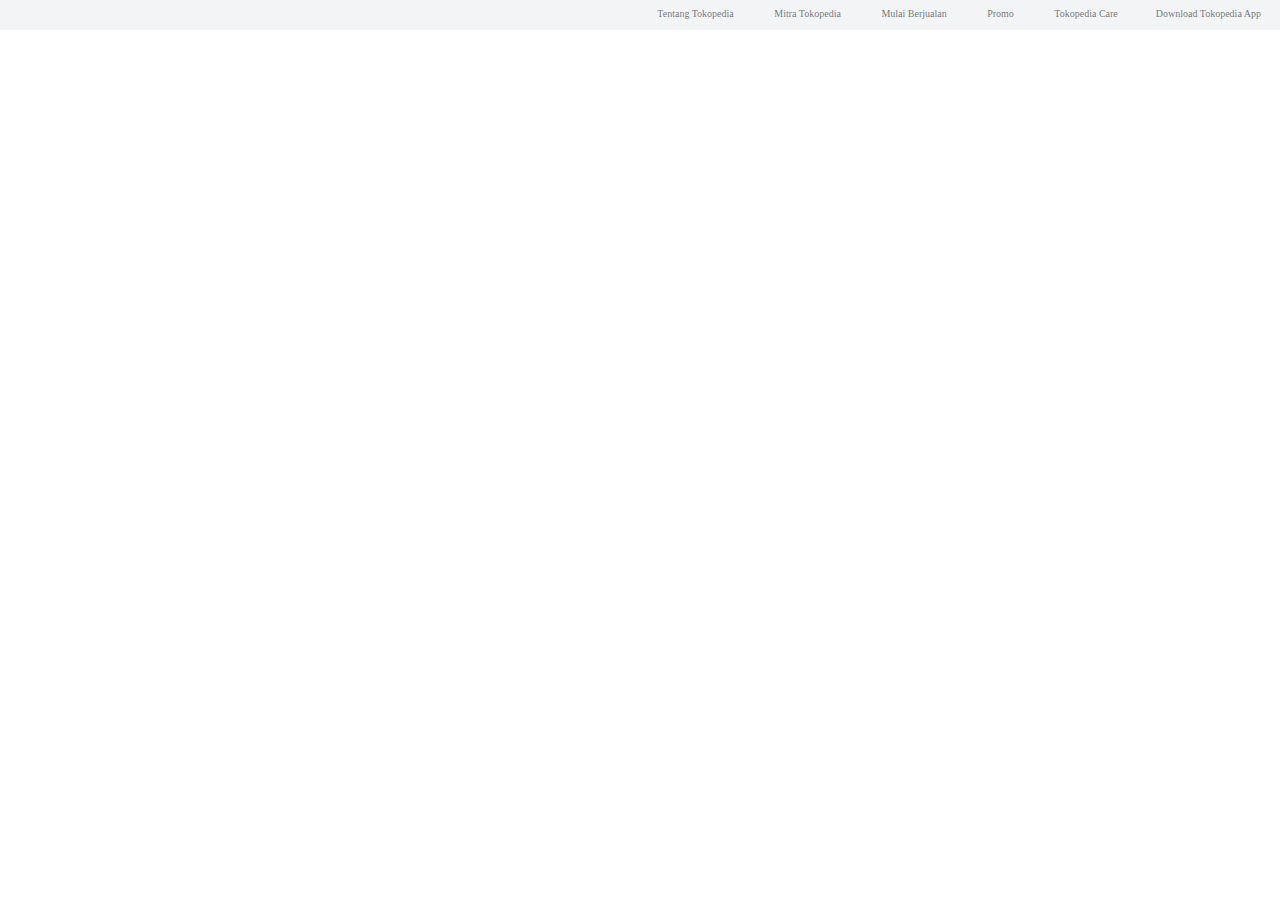
<file: practice/pages/index.html>
<!DOCTYPE html>
<html lang="en">
<head>
    <meta charset="UTF-8">
    <meta name="viewport" content="width=device-width, initial-scale=1.0">
    <link rel="stylesheet" href="/practice/css/index.css">
    <title>Situs Jual Beli Online Terlengkap, Mudah & Aman</title>
</head>
<body>
    <header>
        <div>
            <div>
                <ul>
                <li><a href="b">Download Tokopedia App</a></li>
                </ul>
            <ul>
                
                <li><a href="a">Tentang Tokopedia</a></li>
                <li><a href="a">Mitra Tokopedia</a></li>
                <li><a href="a">Mulai Berjualan</a></li>
                <li><a href="a">Promo</a></li>
                <li><a href="a">Tokopedia Care</a></li>
            </ul>
           </div>
        </div>
    </header>
    
</body>
</html>
</file>
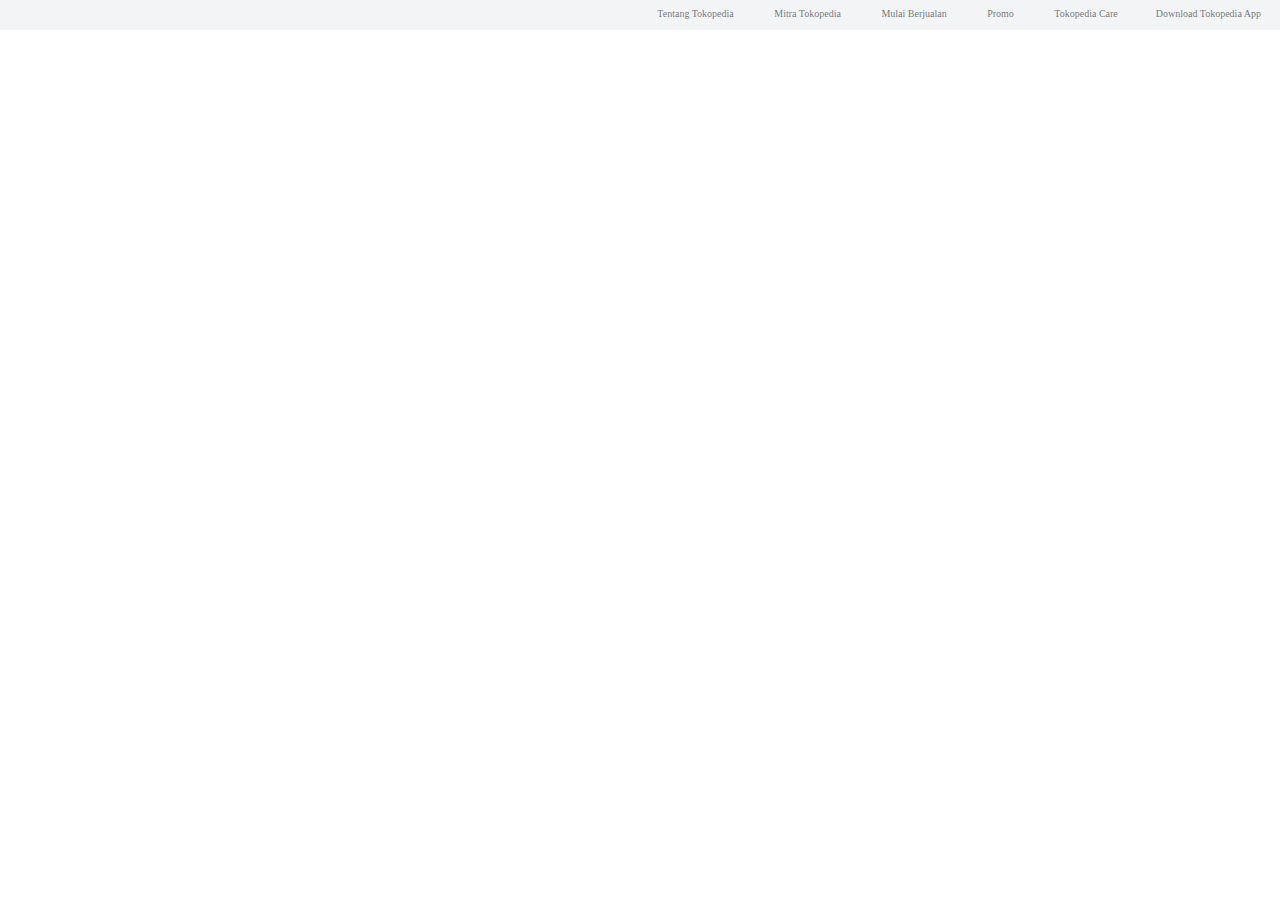
<file: Tokopedia/pages/index.html>
<!DOCTYPE html>
<html lang="en">
<head>
    <meta charset="UTF-8">
    <meta name="viewport" content="width=device-width, initial-scale=1.0">
    <link rel="stylesheet" href="../css/index.css">
    <title>Situs Jual Beli Online Terlengkap, Mudah & Aman</title>
</head>
<body>
    <header>
        <div>
            <div>
                <ul>
                <li><a href="#">Download Tokopedia App</a></li>
                </ul>
            <ul>
                
                <li><a href="#">Tentang Tokopedia</a></li>
                <li><a href="#">Mitra Tokopedia</a></li>
                <li><a href="#">Mulai Berjualan</a></li>
                <li><a href="#">Promo</a></li>
                <li><a href="#">Tokopedia Care</a></li>
            </ul>
           </div>
        </div>
    </header>
    
</body>
</html>
</file>
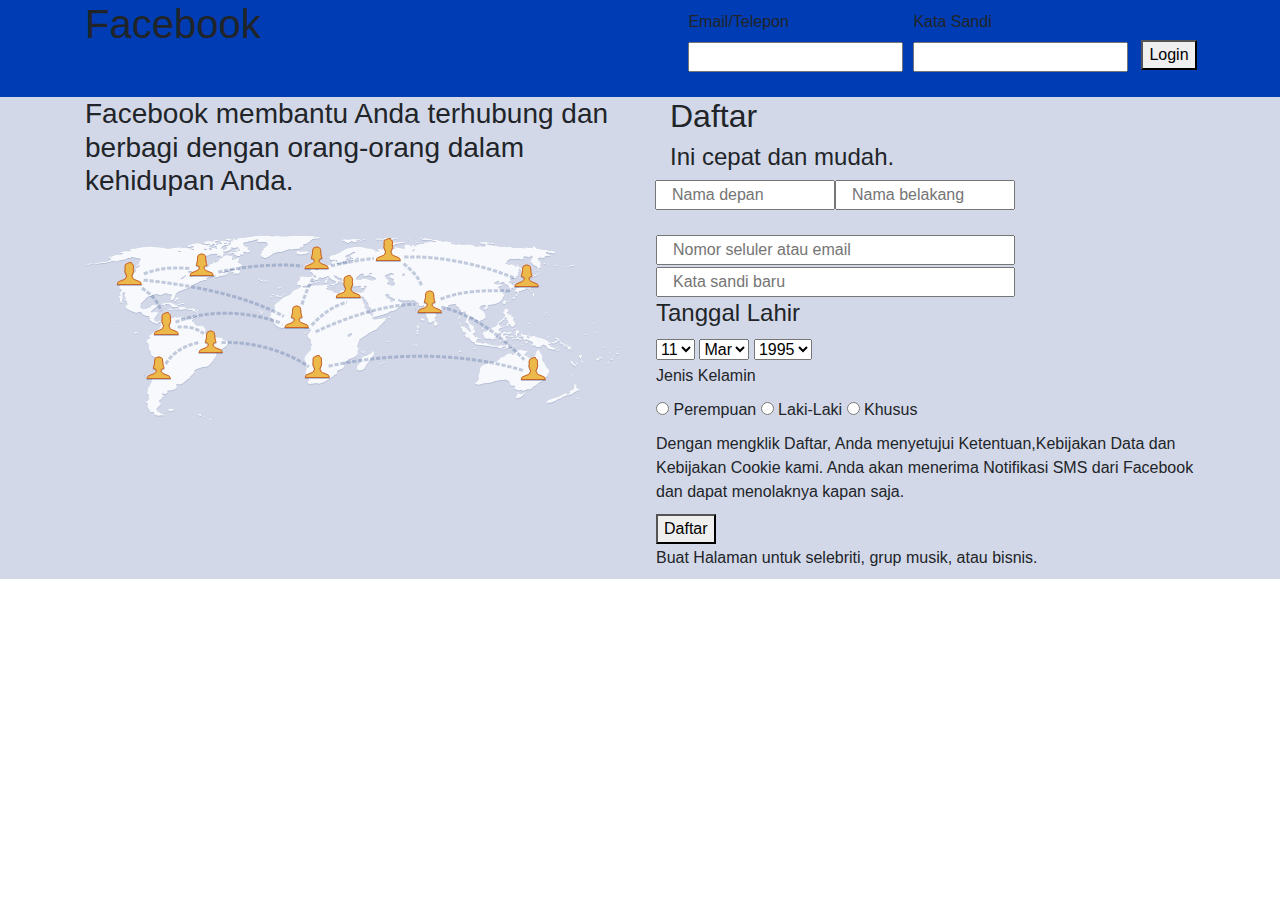
<file: Facebook/pages/tugas2.html>
<!doctype html>
<html lang="en">
  <head>
    <!-- Required meta tags -->
    <meta charset="utf-8">
    <meta name="viewport" content="width=device-width, initial-scale=1, shrink-to-fit=no">
    <link rel="stylesheet" href="../css/tugas2.css">

    <!-- Bootstrap CSS -->
    <link rel="stylesheet" href="https://stackpath.bootstrapcdn.com/bootstrap/4.3.1/css/bootstrap.min.css" integrity="sha384-ggOyR0iXCbMQv3Xipma34MD+dH/1fQ784/j6cY/iJTQUOhcWr7x9JvoRxT2MZw1T" crossorigin="anonymous">

    <title>Facebook</title>
  </head>
  <body>
    <header>
      <div class="atas">
      <div class="container">
      <div class="row">
            <div class="col-md-6">
              <h1>Facebook</h1>
            </div>

          <div class="col-md-6">

            <div class="right"> 
              <div class="form">
                  <label>Email/Telepon</label><br>
                  <input type="text">
              </div>
              <div class="form1">
                  <label>Kata Sandi</label><br>
                  <input type="password">
              </div>
              <div class="btn">
                <button>Login</button>
              </div>
              
            <!-- <div class="right">
              <div class="form">
                <label class="col-md-3">Username</label><br>
                <input type="text"  class="form-control mr-sm-2">
              </div>

            <div class="form">
                <label class="col-md-3">Password</label><br>
                <input type="password" class="form-control mr-sm-2">
                <button class="btn btn-outline-success my-2 my-sm-2" type="submit">Login</button>
            </div> -->
            
      </div>
      </div>

    </div>
  </div>
  </div>
</header>

      <div class="tengah">
        <div class="container">
          <div class="row">
            <div class="col-sm-6">
              <h3>Facebook membantu Anda terhubung dan berbagi dengan
                orang-orang dalam kehidupan Anda.
              </h3>
              <br>
              <img src="../img/logo2.png" alt="logo ke 2">
            </div>
 
            <div class="col-sm-6">
              <h2 class="col-md-6">Daftar</h2>
              <h4 class="col-md-6">Ini cepat dan mudah.</h4>

              <form>
                <table>
                  <tr>
                    <input type="text" class="col-sm-4" placeholder="Nama depan">
                    <input type="text" class="col-sm-4" placeholder="Nama belakang">
                  </tr>
                  
                  <tr>
                    <td><input type="text" class="col-sm-8" placeholder="Nomor seluler atau email"></td>
                  </tr>
                  
                  <tr>
                    <td><input type="text" class="col-sm-8" placeholder="Kata sandi baru"></td>
                  </tr>
                  
                  <tr>
                    <td><h4>Tanggal Lahir</h4></td>
                  </tr>
                
                  <tr>
                    <td>
                    <select id="date" >
                    <option value="date">11</option>
                    </select>
                    <select id="month" >
                    <option value="month">Mar</option>
                    </select>
                    <select id="year">
                    <option value="year">1995</option>
                    </select>
                    </td>
                  </tr>
              
                  <tr>
                    <td><label for="jk">Jenis Kelamin</label></td>
                  </tr>

                  <tr>
                    <td>
                    <input type="radio" id="pr" name="gender">
                    <label for="pr">Perempuan</label>
                    <input type="radio" id="lk" name="gender">
                    <label for="lk">Laki-Laki</label>
                    <input type="radio" id="kh" name="gender">
                    <label for="kh">Khusus</label>
                    </td>
                  </tr>

                  <tr>
                    <td><label style="text-justify: auto;">Dengan mengklik Daftar, Anda
                              menyetujui Ketentuan,Kebijakan Data 
                              dan Kebijakan Cookie kami. Anda akan menerima
                              Notifikasi SMS dari Facebook dan dapat menolaknya
                              kapan saja.
                        </label>
                    </td>
                  </tr>
                  <br>

                  <tr>
                    <td>
                    <button>Daftar</button>
                    </td>
                  </tr>

                <br>
                <tr>
                  <td><label>Buat Halaman untuk selebriti, grup musik, atau bisnis.</label></td>
                </tr>

              </table>
            </form>
            </div>
          </div>
        </div>
      </div>

    <!-- Optional JavaScript --> 
    <!-- jQuery first, then Popper.js, then Bootstrap JS -->
    <script src="https://code.jquery.com/jquery-3.3.1.slim.min.js" integrity="sha384-q8i/X+965DzO0rT7abK41JStQIAqVgRVzpbzo5smXKp4YfRvH+8abtTE1Pi6jizo" crossorigin="anonymous"></script>
    <script src="https://cdnjs.cloudflare.com/ajax/libs/popper.js/1.14.7/umd/popper.min.js" integrity="sha384-UO2eT0CpHqdSJQ6hJty5KVphtPhzWj9WO1clHTMGa3JDZwrnQq4sF86dIHNDz0W1" crossorigin="anonymous"></script>
    <script src="https://stackpath.bootstrapcdn.com/bootstrap/4.3.1/js/bootstrap.min.js" integrity="sha384-JjSmVgyd0p3pXB1rRibZUAYoIIy6OrQ6VrjIEaFf/nJGzIxFDsf4x0xIM+B07jRM" crossorigin="anonymous"></script>
  </body>
</html>
</file>
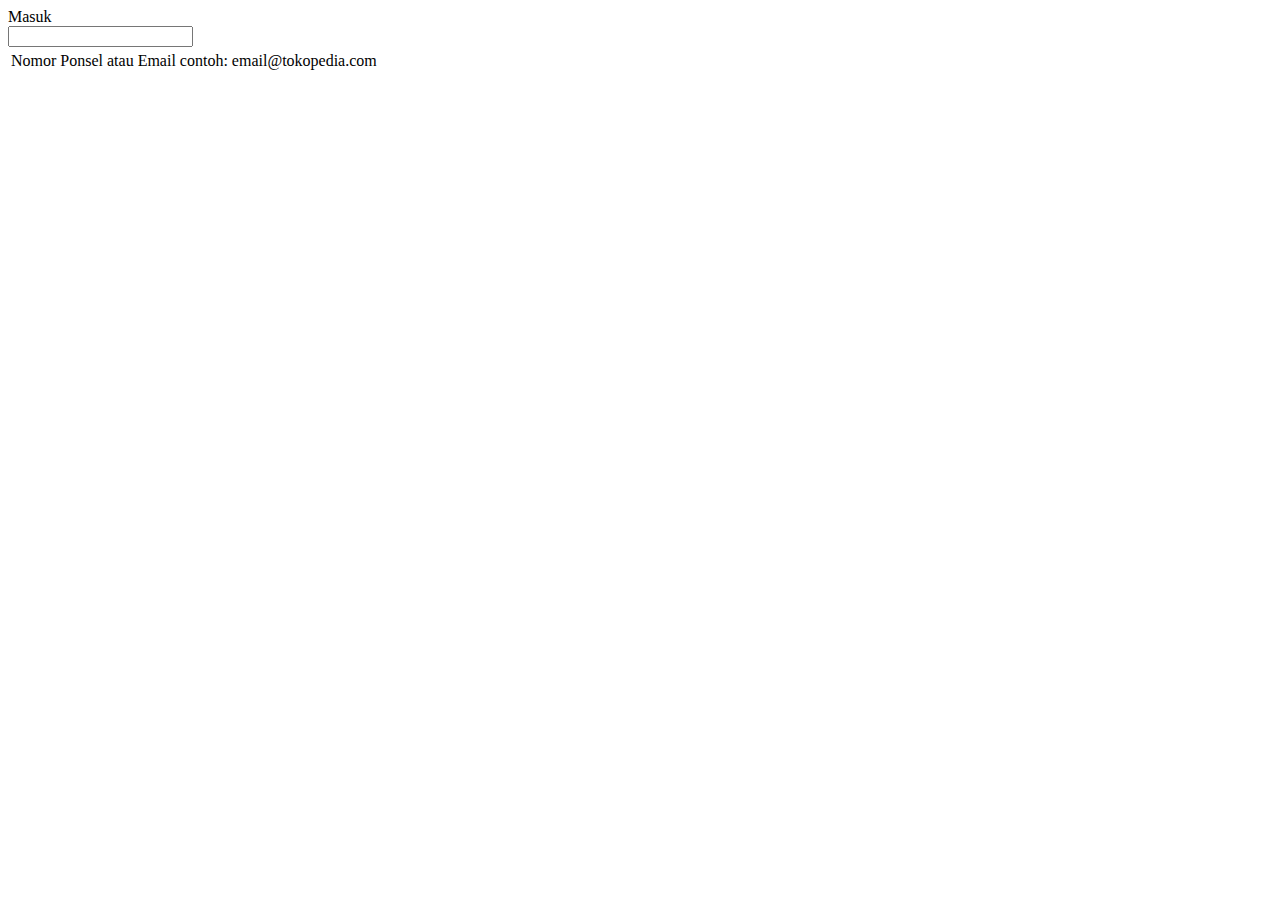
<file: practice/pages/login.html>
<!DOCTYPE html>
<html lang="en">
<head>
    <meta charset="UTF-8">
    <meta name="viewport" content="width=device-width, initial-scale=1.0">
    <title>Login Tokopedia</title>
</head>
<body>
    <div>
        <table>
        <tr>
            <th2>Masuk</th2><br>
            <!-- <th2>Daftar</th2> -->
            <tr>
            <td>Nomor Ponsel atau Email</td>
            <input type="text", required><br>
            <td>contoh: email@tokopedia.com</td> 
        </tr>
        </tr>
    </table>
    </div>
    
</body>
</html>
</file>
<file: practice/css/index.css>
*{
    margin: 0px;
    padding: 0px;
    font-family: tahoma;
    font-size: 10px;
}
header{
    background-color:#F3F4F5;
    height:30px;
    background-size: cover;
    
}
ul {
    list list-style-type: none;
    float: right;
    margin top: 30px;
    text-decoration: none;
    
}
ul li{
    display:inline-block;
    margin: 8px;
}
ul li a {
    text-decoration: none;
    color:rgba(49,53,59,0.68);
    padding: 5px 10px;
    border: 1px solid transparent;
}
ul li a:hover{
    background-color: white;
    color: black;
}
</file>
<file: Tokopedia/css/index.css>
*{
    margin: 0px;
    padding: 0px;
    font-family: tahoma;
    font-size: 10px;
}
header{
    background-color:#F3F4F5;
    height:30px;
    background-size: cover;
    
}
ul {
    list list-style-type: none;
    float: right;
    margin top: 30px;
    text-decoration: none;
    
}
ul li{
    display:inline-block;
    margin: 8px;
}
ul li a {
    text-decoration: none;
    color:rgba(49,53,59,0.68);
    padding: 5px 10px;
    border: 1px solid transparent;
}
ul li a:hover{
    background-color: white;
    color: black;
}
</file>
<file: Facebook/css/tugas2.css>
.atas{
    background-color:#003cb3;
    padding-bottom: 20px;
}

.container{
    display: flex;
    justify-content: space-between;
}

.h1{
    margin-top: 10px;
}
.tengah {
    background-color: #D3D8E8;
}
.form{
    padding-left: 150px;
}

.form1{
    padding-left: 10px;
}
.right{
    margin-top: 10px;
    display: flex;
}
.btn{
    margin-top: 23px;
    padding-left: 10px;
    

}
</file>
